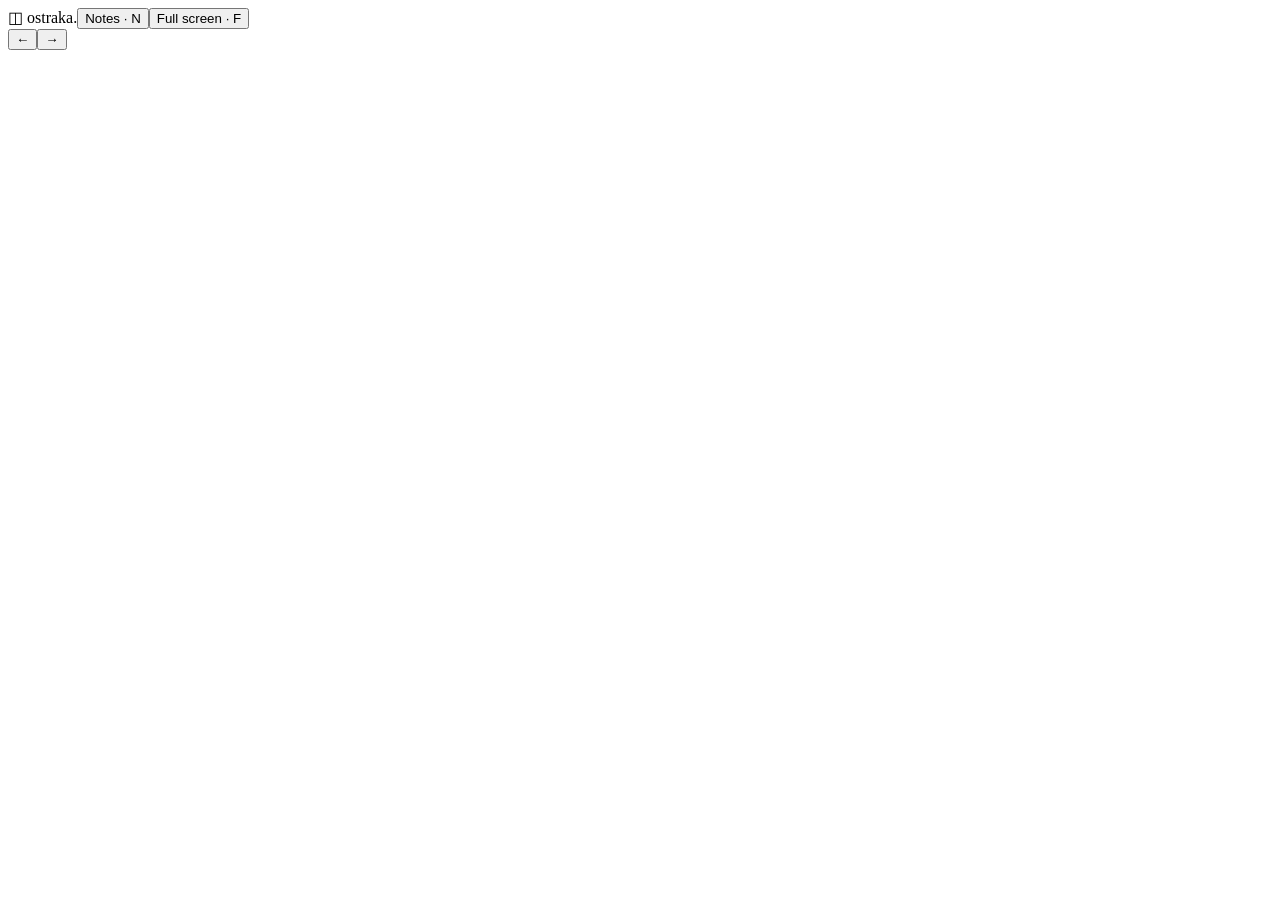
<file: ostraka/static/deck.html>
<!doctype html><html lang="en"><head><meta charset="utf-8"><meta name="viewport" content="width=device-width,initial-scale=1"><meta name="referrer" content="no-referrer"><meta http-equiv="Content-Security-Policy" content="default-src 'none'; script-src 'unsafe-inline'; style-src 'unsafe-inline'; img-src data:; base-uri 'none'"><title>Ostraka · Presentation</title><style>/*DECK_CSS*/</style></head><body><header><span class="brand">◫ ostraka.</span><span id="deck-title"></span><button id="notes-toggle">Notes · N</button><button id="fullscreen">Full screen · F</button></header><main id="slide"></main><aside id="speaker-notes" hidden></aside><footer><span id="source"></span><button id="previous" aria-label="Previous slide">←</button><span id="counter"></span><button id="next" aria-label="Next slide">→</button><span id="duration"></span></footer><script id="deck-data" type="application/json">/*DECK_DATA*/</script><script>/*DECK_JS*/</script></body></html>
</file>
